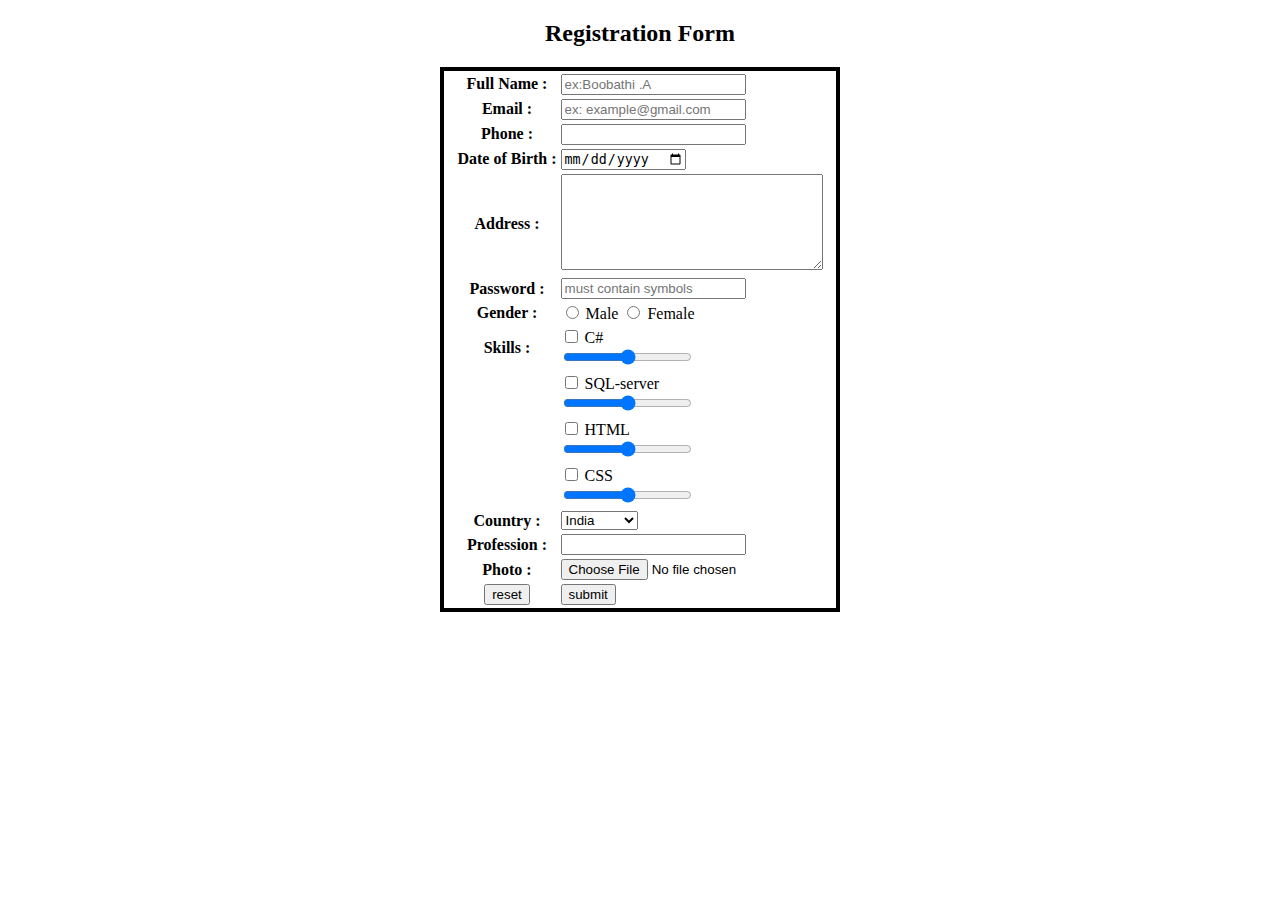
<file: Registration-Form/index.html>
<!DOCTYPE html>
<html lang="en">
<head>
    <meta charset="UTF-8">
    <meta name="viewport" content="width=device-width, initial-scale=1.0">
    <title>Document</title>
    <link rel="stylesheet" href="style.css">
</head>
<body>
    <form action="" autocomplete="on">
        <h2>Registration Form</h2>
    <table>
        <tr>
        <th><label for="fullname">Full Name :</label></th>
        <td><input type="text" id="fullname" maxlength="15" size="20" placeholder="ex:Boobathi .A" required></td>
        </tr>
        <tr>
            <th> <label for="email"> Email :</label></th>
            <td><input type="email" id="email" maxlength="30" size="20" placeholder="ex: example@gmail.com" required
                inputmode="email"></td>
        </tr>
        <tr>
            <th><label for="phone">Phone : </label></th>
            <td>
                <input type="tel" name="phone" id="phone" size="20" maxlength="13" inputmode="numeric" pattern="[6-9][0-9]{9}">
            </td>
        </tr>
        <tr>
            <th> <label for="dob">Date of Birth : </label></th>
            <td> 
                <input type="date" name="DOB" id="dob">
            </td>
        </tr>
        <tr>
            <th><label for="address">Address : </label></th>
            <td>
                <textarea name="address" id="address" cols="30" rows="6"></textarea>
            </td>
        </tr>
        <tr>
            <th> <label for="password">Password :</label> </th>
            <td><input type="password" id="password" size="20" placeholder="must contain symbols" required></td>
        </tr>
        <tr>
            <th><label>Gender : </label></th>
            <td>
                <input type="radio" name="gender" value="male" id="male">
                <label for="male">Male</label>
                <input type="radio" name="gender" value="female" id="female">
                <label for="female">Female</label>
            </td>
        </tr>
        <tr>
            <th>Skills : </th>
            <td >
                <input type="checkbox" id="skill1" name="skill1" value="C#">
                <label for="skill1">C#</label><br>
                <input type="range" min="1" max="100">
            </td>
        </tr>
        <tr>
            <td></td>
            <td>
                <input type="checkbox" id="skill2" name="skill2" value="SQL-server">
                <label for="skill2">SQL-server</label><br>
                <input type="range" min="1" max="100" id="skill2">
            </td>
        </tr>
        <tr>
            <td></td>
            <td >
                <input type="checkbox" id="skill3" name="skill3" value="HTML">
                <label for="skill3">HTML</label><br>
                <input type="range" min="1" max="100" >
            </td>
        </tr>
        <tr>
            <td></td>
            <td >
                <input type="checkbox" id="skill4" name="skill4" value="CSS">
                <label for="skill4">CSS</label><br>
                <input type="range" min="1" max="100">
            </td>
        </tr>

        <tr>
            <th><label for="country">Country : </label></th>
            <td>
                <select name="country" id="country">
                    <option value="India" selected>India</option>
                    <option value="Brazil">Brazil</option>
                    <option value="Germany">Germany</option>
                    <option value="Japan">Japan</option>
                    <option value="Canada">Canada</option>
                </select>
            </td>
        </tr>

        <tr>
            <th> <label for="profession">Profession :</label> </th>
            <td>
            <input list="profession-list" id="profession" name="profession">
            <datalist id="profession-list">
                <option value="Student">
                <option value="Employee">
                <option value="Politician">
            </datalist>
        </td>
        </tr>

        <tr>
            <th><label for="photo"> Photo : </label></th>
            <td>
                <input type="file" id="Photo" name="photo" accept="image/.jpeg">
            </td>
        </tr>
        <tr>
            <th>
                <input type="reset" value="reset">
            </th>
            <td>
                <input type="submit" value="submit">
            </td>
        </tr>
    </table>
    </form>
</body>
</html>
</file>
<file: Registration-Form/style.css>
h2
{
    display: flex;
    justify-content: center;
}

table
{
    display: flex;
    justify-content: center;
    border: 4px solid black;
    width: 400px;
    margin: 0 auto;
}
</file>
